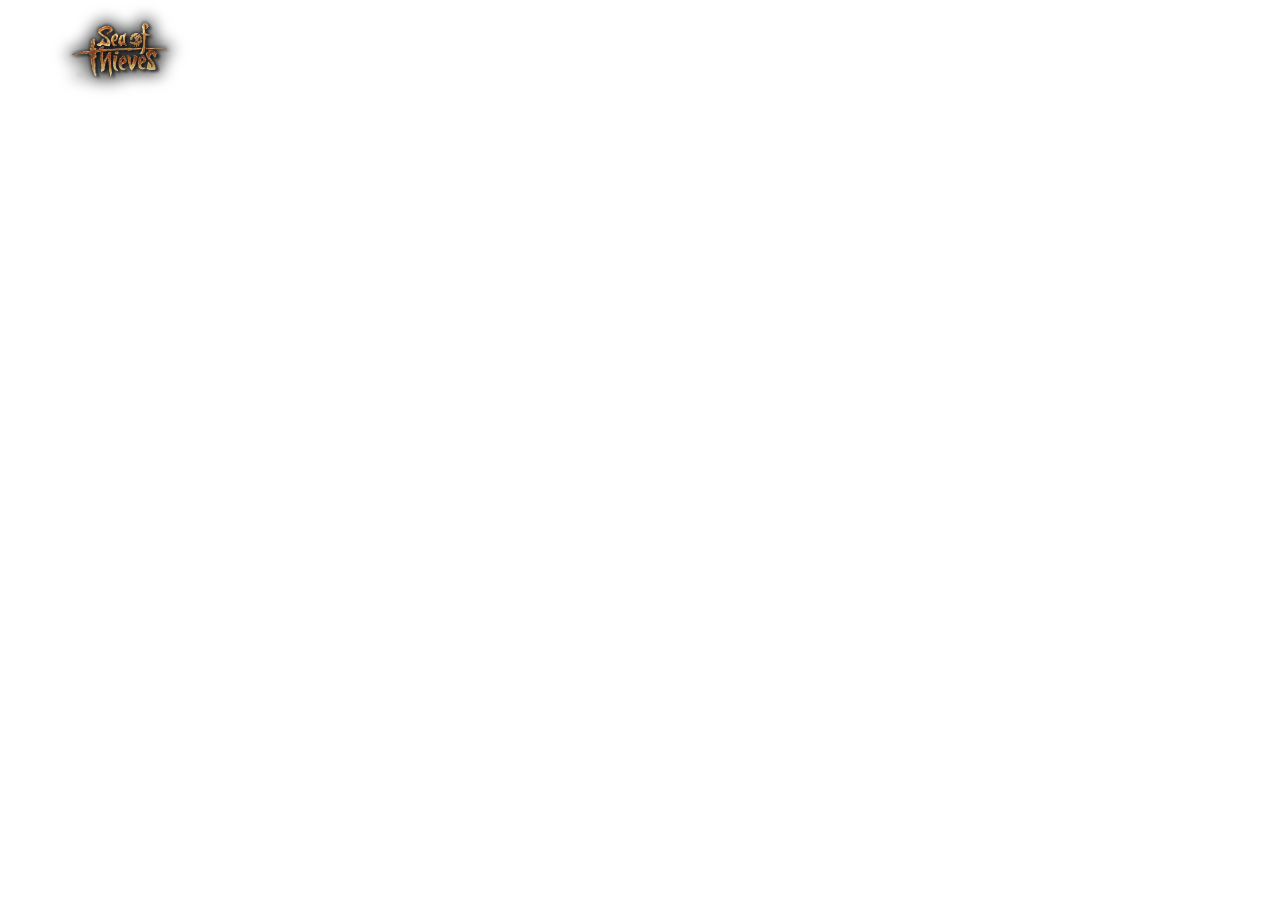
<file: index.html>
<!DOCTYPE html>
<html lang="en">
  <head>
    <meta charset="UTF-8" />
    <meta name="viewport" content="width=device-width, initial-scale=1.0" />
    <link rel="stylesheet" href="style.css" />
    <link rel="shortcut icon" href="images/logo.png" />
    <title>Sea of Thieves</title>
  </head>
  <body>
    <header>
      <div class="logo">
        <img src="images/logo.png" />
      </div>
      <div class="navegacao">
        <nav>
          <ul>
            <li><a href="/index.html">HOME</a></li>
            <li><a href="/index2.html">BUY NOW!</a></li>
            <li><a href="https://www.linkedin.com/in/elias379/">CONTACT</a></li>
          </ul>
        </nav>
      </div>
    </header>
    <main>
      <section class="section_content">
        <div class="trailer">
          <iframe
            width="560"
            height="315"
            src="https://www.youtube.com/embed/r5JIBaasuE8?si=O67R3th5JYKa9MgH"
            title="YouTube video player"
            frameborder="0"
            allow="accelerometer; autoplay; clipboard-write; encrypted-media; gyroscope; picture-in-picture; web-share"
            allowfullscreen
          ></iframe>
        </div>
        <div class="text">
          <h1>Onde as aventuras começam e terminam...</h1>
        </div>
      </section>
    </main>
  </body>
</html>
</file>
<file: style.css>
@import url('https://fonts.googleapis.com/css2?family=Italianno&display=swap');

* {
  margin: 0;
  padding: 0;
  box-sizing: border-box;
  text-decoration: none;
  font-style: none;
  font-family: 'Italianno', cursive;
  color: #FFF;
}

body {
  width: 100%;
  height: 100vh;
  overflow: hidden;
  background-image: url(https://moewalls.com/wp-content/uploads/2021/08/sea-of-thieves-skull-thumb.jpg);
  background-size: cover;
  background-position: center;
}

header {
  padding-left: 50px;
  padding-right: 50px;
  display: flex;
  justify-content: space-between;
  align-items: center;
}

.logo img {
  height: 100px;
}

.navegacao nav ul {
  display: flex;
  justify-content: space-evenly;
  align-items: center;
}

.navegacao nav ul li {
  margin-right: 20px;
  margin-left: 20px;
  list-style: none;
  font-size: 20px;
  text-decoration: none;
  font-weight: bold;
  letter-spacing: 7px;
}

.navegacao nav ul li a:hover {
  color: #2bfffb;
  border-bottom: 3px ridge  #2bfffb;
}

.section_content {
  width: 100%;
  display: flex;
  flex-direction: column;
  align-items:center ;
}

iframe {
  border-radius: 2%;
  width: 70%;
  height: 500px;
}

.text h1 {
  text-align: center;
  font-size: 50px;
  letter-spacing: 3px;
  font-weight: normal;
}

/* PARTE 2 (BUY NOW) -> index2.html */
.plataformas {
  width: 100%;
  height: 100%;
  display: flex;
  justify-content: space-around;
  align-items: center;
  padding-left: 50px;
  padding-right: 50px;
  margin-top: 5%;
}

.plataformas .xbox img,
.plataformas .windows img {
  height: 150px;
}

.links_compra {
  margin-top: 10%;
  display: flex;
  flex-direction: column;
  align-items: center;
  justify-content: center;
}

.links_compra h1 {
  letter-spacing: 3px;
}

.links_compra button {
  font-size: 20px;
  font-family: sans-serif;
  height: 50px;
  margin-top: 20px;
  width: 170px;
  border-radius: 15px;
  border: none;
  background-color: #2bdd0f;
  cursor: pointer;
}

.links_compra button:hover {
  transform: scale(1.1);
  border: 2px solid #FFF;
}
.links_compra button:active {
  transform: scale(0.9);
}
</file>
